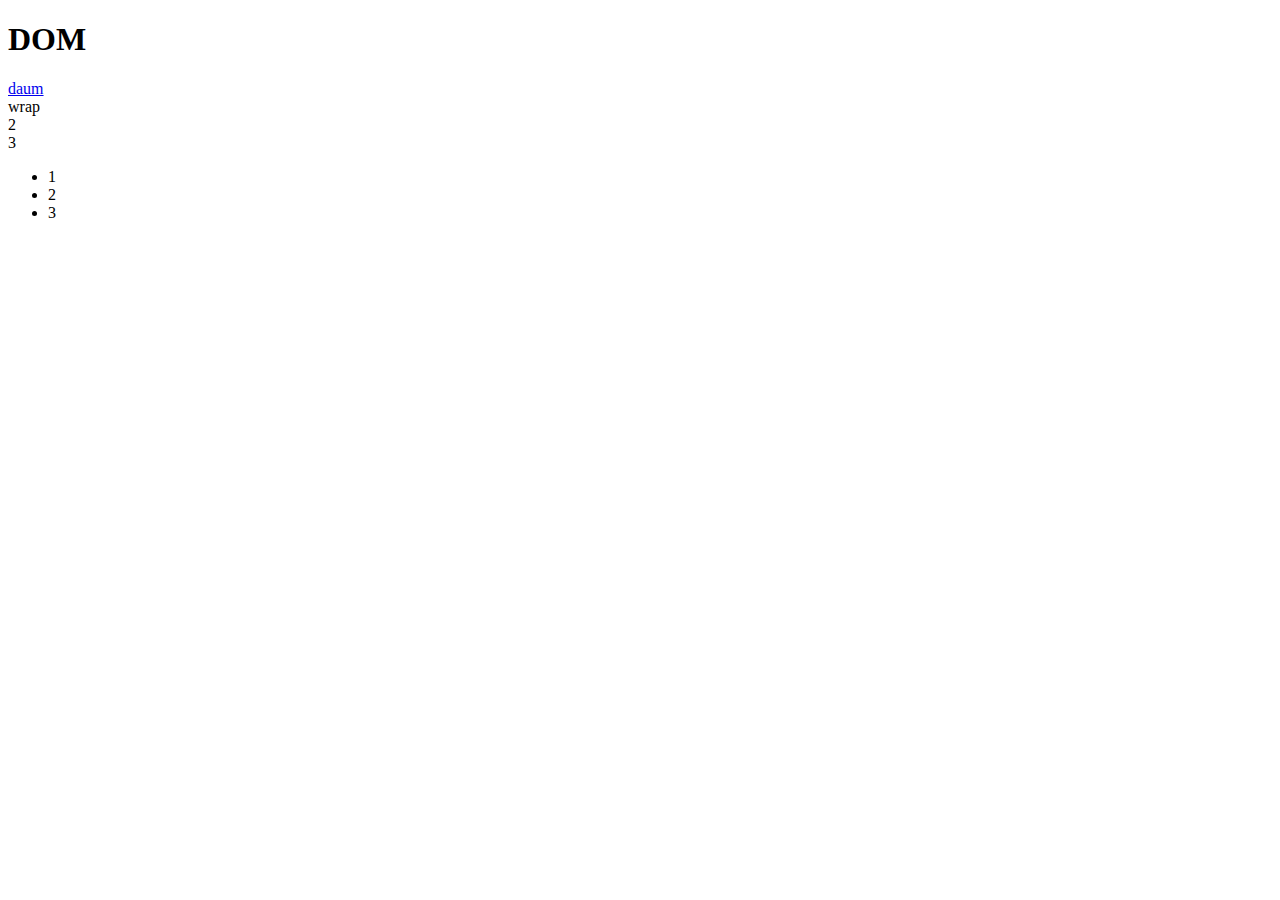
<file: 04/index.html>
<!DOCTYPE html>
<html lang="ko">
<head>
    <meta charset="UTF-8">
    <meta http-equiv="X-UA-Compatible" content="IE=edge">
    <meta name="viewport" content="width=device-width, initial-scale=1.0">
    <title>04</title>
    
</head>
<body onload = "console.log('onload')">
    <h1>DOM</h1>
    <a href="https://www.daum.net">daum</a>

    <div id = "wrap">wrap</div>

    <div class = "item">2</div>

    <div>3</div>

    <ul id="list">
        <li>1</li>
        <li>2</li>
        <li>3</li>
    </ul>

    <script src="app.js"></script>
</body>
</html>
</file>
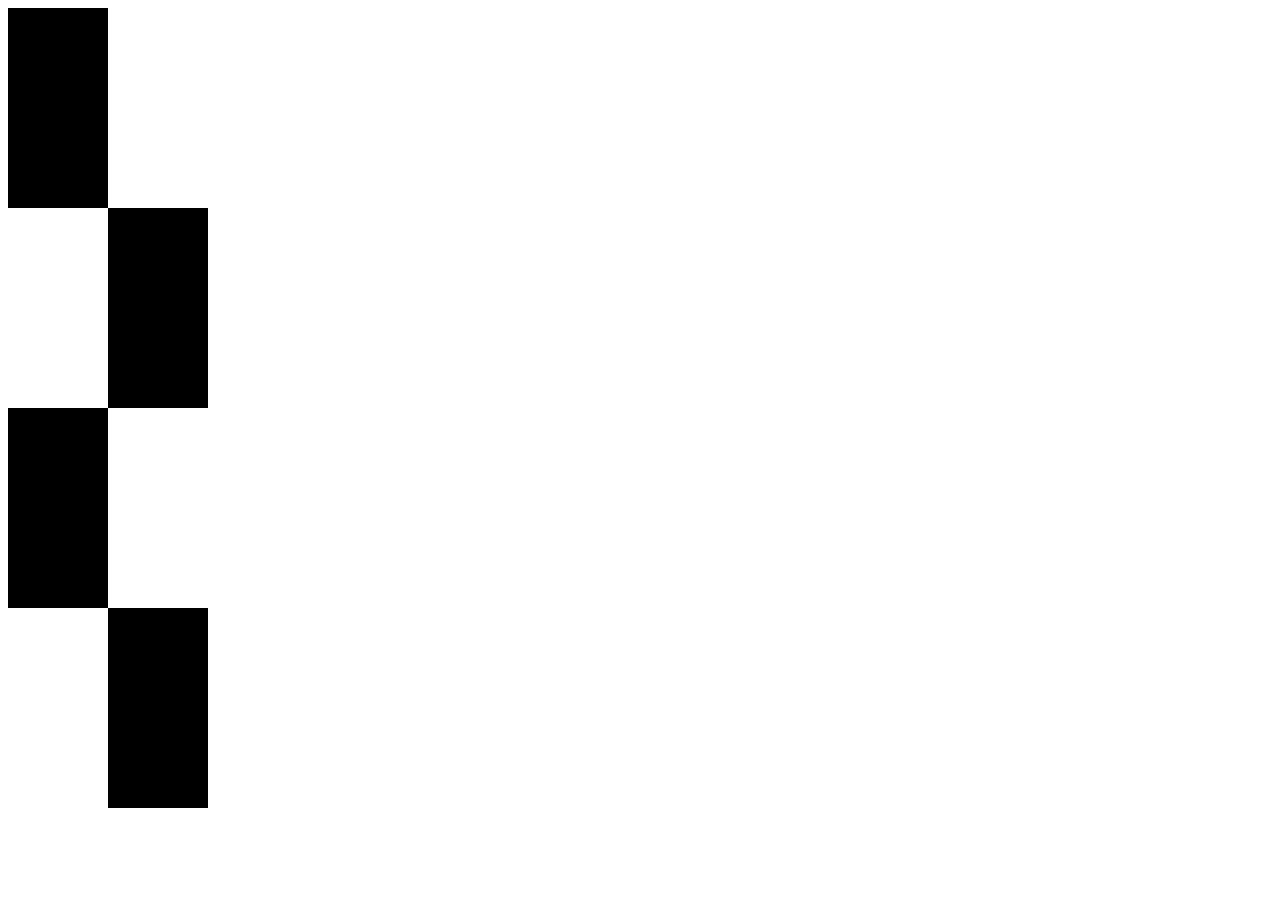
<file: 04/Chess/index.html>
<!DOCTYPE html>
<html lang="en">
<head>
    <meta charset="UTF-8">
    <meta http-equiv="X-UA-Compatible" content="IE=edge">
    <meta name="viewport" content="width=device-width, initial-scale=1.0">
    <link rel="stylesheet" href="style.css">
    <title>Chess</title>
</head>
<body>
    <div class="component"></div>
</body>
<script defer src="app.js"></script>
</html>
</file>
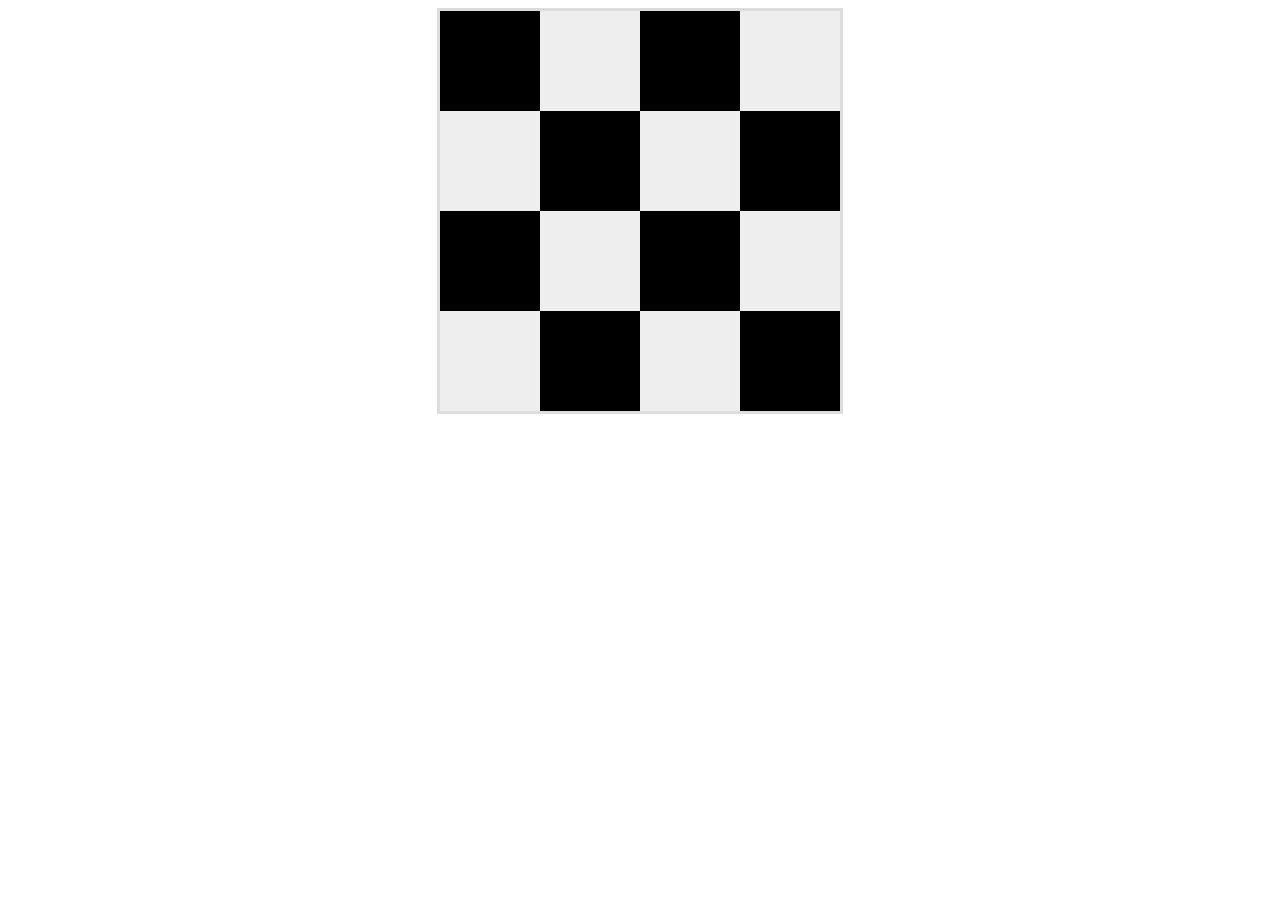
<file: 05/quiz2.html>
<!doctype html>
<html lang="ko">
<head>
    <meta charset="UTF-8">
    <meta name="viewport"
          content="width=device-width, user-scalable=no, initial-scale=1.0, maximum-scale=1.0, minimum-scale=1.0">
    <meta http-equiv="X-UA-Compatible" content="ie=edge">
    <title>chess</title>
    <style>
        .wrap {
            width:  400px;
            height: 400px;
            margin: 0 auto;
            border: 3px solid #ddd;

        }
        .wrap > div {
            width: 100px;
            height: 100px;
            float: left;
        }
        .white {
            background-color: #eee;
        }
        .black {
            background-color: #000;
        }
        .select {
            background-color: red;
        }
    </style>
</head>
<body>

<div class="wrap">
    <!--<div class="white"></div>-->
    <!--<div class="black"></div>-->
    <!--<div class="white"></div>-->
    <!--<div class="black"></div>-->

    <!--<div class="black"></div>-->
    <!--<div class="white"></div>-->
    <!--<div class="black"></div>-->
    <!--<div class="white"></div>-->

    <!--<div class="white"></div>-->
    <!--<div class="black"></div>-->
    <!--<div class="white"></div>-->
    <!--<div class="black"></div>-->

    <!--<div class="black"></div>-->
    <!--<div class="white"></div>-->
    <!--<div class="black"></div>-->
    <!--<div class="white"></div>-->
</div>

    <script src="quiz2.js"></script>
</body>
</html>
</file>
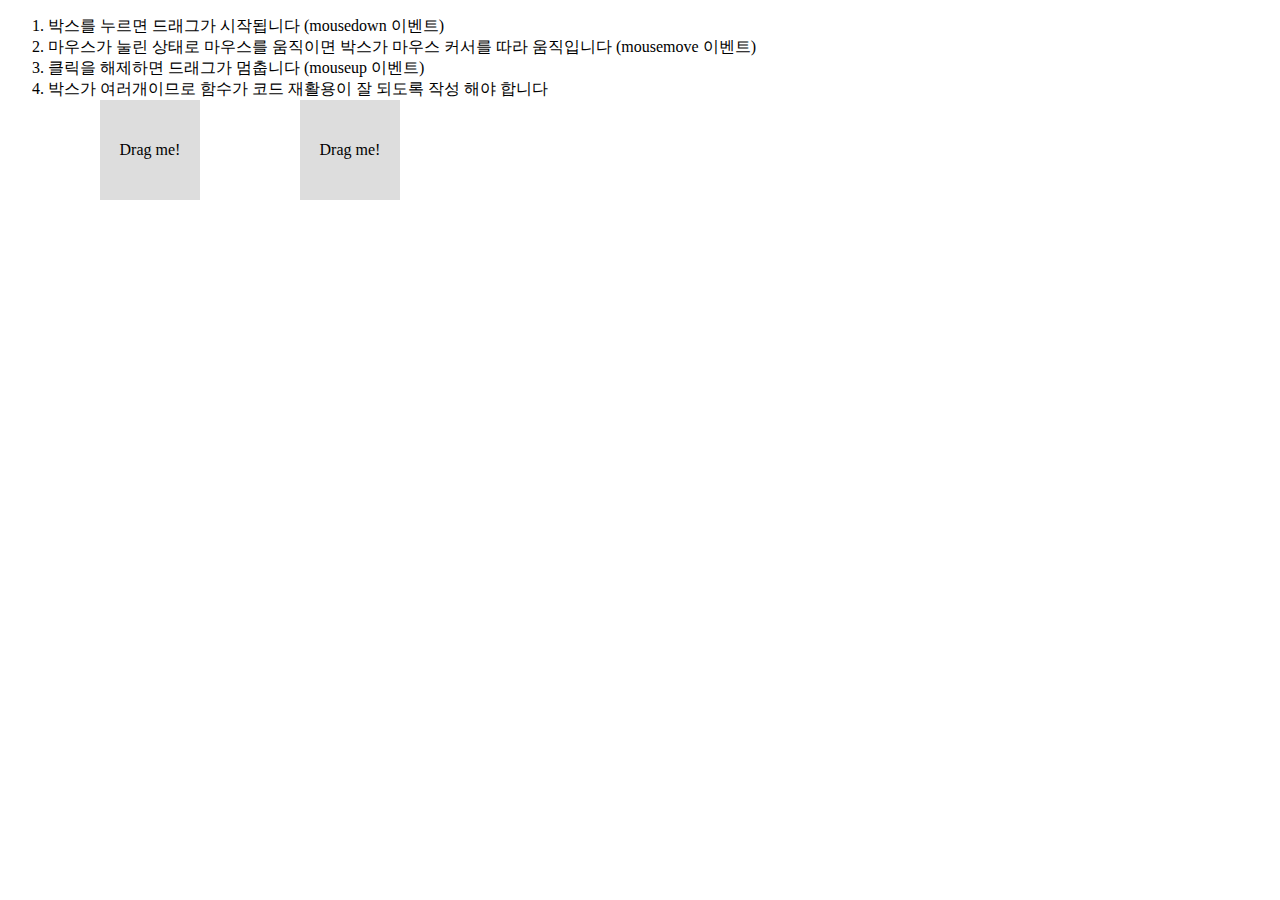
<file: 06/quiz5.html>
<!DOCTYPE html>
<html lang="en">
  <head>
    <meta charset="UTF-8" />
    <meta name="viewport" content="width=device-width, initial-scale=1.0" />
    <title>quiz5</title>
    <style>
      .box {
        position: absolute;
        left: 100px;
        top: 100px;
        width: 100px;
        height: 100px;
        background-color: #ddd;
        display: flex;
        align-items: center;
        justify-content: center;
      }
      .box1 {
        left: 300px;
      }
    </style>
  </head>
  <body>
    <div class="box">
      Drag me!
    </div>
    <div class="box box1">
      Drag me!
    </div>

    <ol>
      <li>박스를 누르면 드래그가 시작됩니다 (mousedown 이벤트)</li>
      <li>
        마우스가 눌린 상태로 마우스를 움직이면 박스가 마우스 커서를 따라
        움직입니다 (mousemove 이벤트)
      </li>
      <li>클릭을 해제하면 드래그가 멈춥니다 (mouseup 이벤트)</li>
      <li>
        박스가 여러개이므로 함수가 코드 재활용이 잘 되도록 작성 해야 합니다
      </li>
    </ol>
    <script src="quiz5.js"></script>
  </body>
</html>
</file>
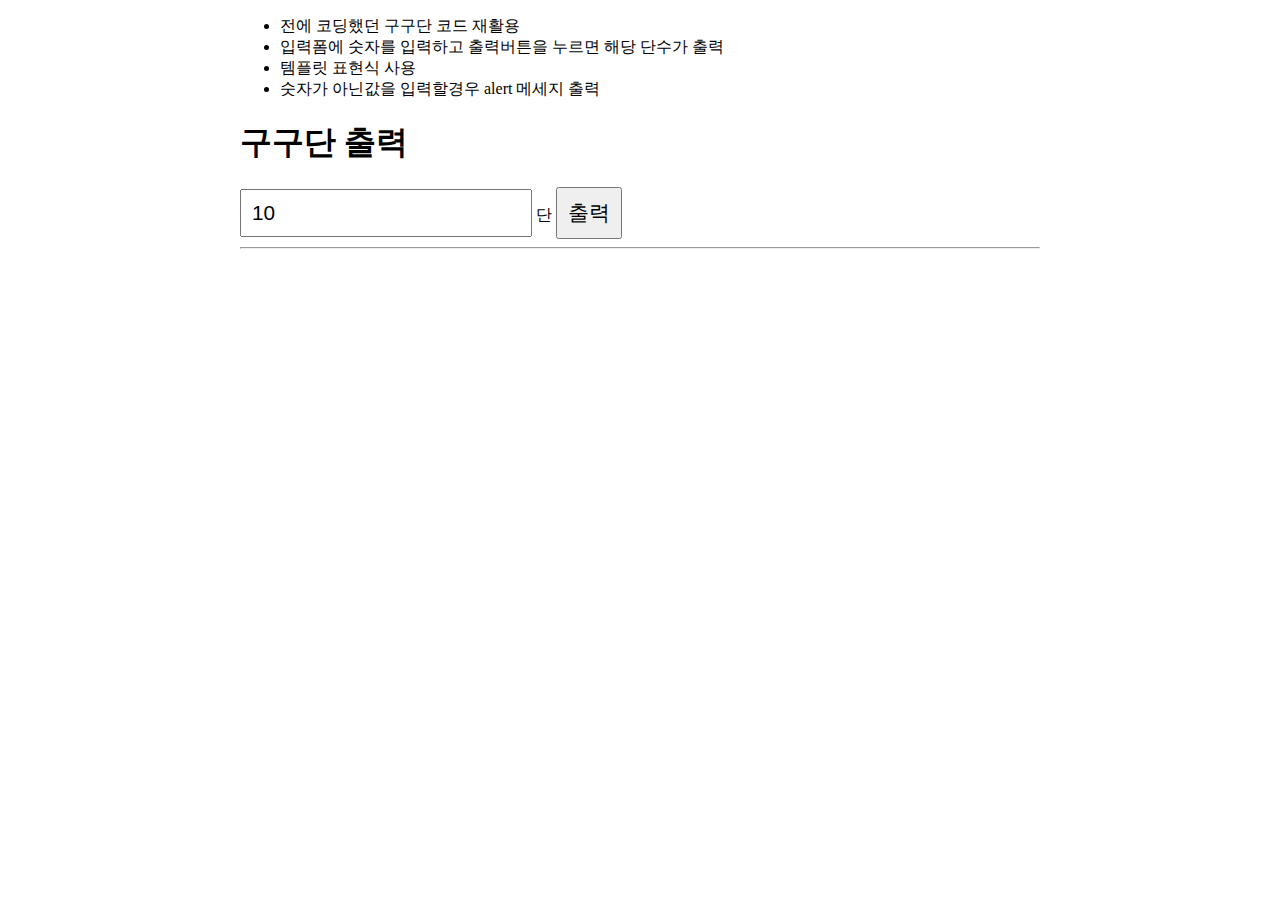
<file: 06/quiz6.html>
<!DOCTYPE html>
<html lang="en">
  <head>
    <meta charset="UTF-8" />
    <meta name="viewport" content="width=device-width, initial-scale=1.0" />
    <title>quiz6</title>
    <style>
      .wrap {
        width: 800px;
        margin: 0 auto;
      }
      input,
      button {
        padding: 10px;
        font-size: 130%;
      }
      #result {
        font-size: 150%;
      }
    </style>
  </head>
  <body>
    <div class="wrap">
      <ul>
        <li>전에 코딩했던 구구단 코드 재활용</li>
        <li>입력폼에 숫자를 입력하고 출력버튼을 누르면 해당 단수가 출력</li>
        <li>템플릿 표현식 사용</li>
        <li>숫자가 아닌값을 입력할경우 alert 메세지 출력</li>
      </ul>
      <h1>구구단 출력</h1>
      <input type="number" placeholder="1" value="10" id="num" /> 단
      <button id="btn">출력</button>
      <hr />
      <div id="result"></div>
      <script src="quiz6.js"></script>
    </div>
  </body>
</html>
</file>
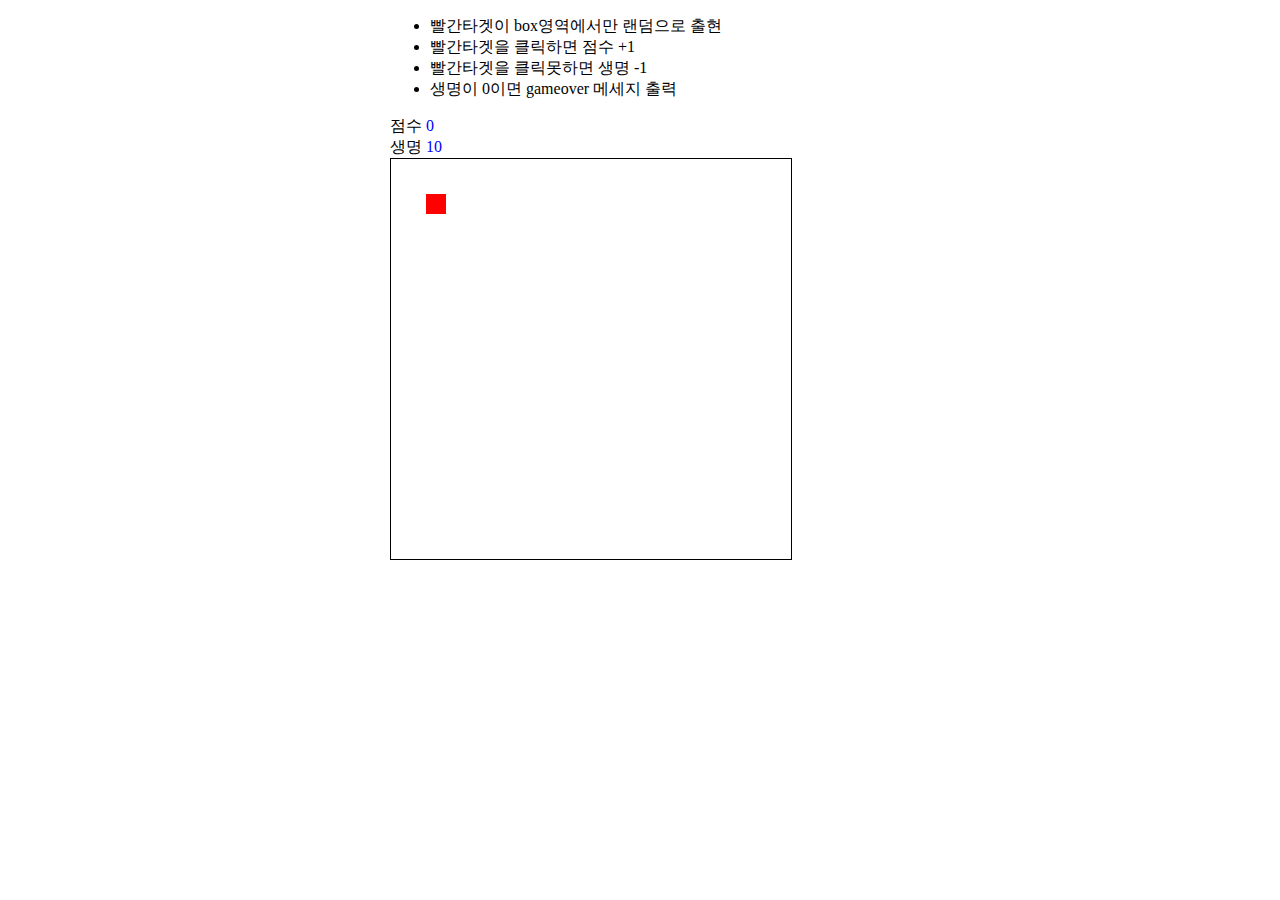
<file: 06/quiz7.html>
<!DOCTYPE html>
<html lang="ko">
  <head>
    <meta charset="UTF-8" />
    <meta name="viewport" content="width=device-width, initial-scale=1.0" />
    <meta http-equiv="X-UA-Compatible" content="ie=edge" />
    <title>Game</title>
    <style>
      .box {
        border: 1px solid black;
        /* border-width: 1px;
  border-style: solid;
  border-color: #fff; */
        width: 400px;
        height: 400px;
        position: relative;
        overflow: hidden;
      }
      #bug {
        width: 20px;
        height: 20px;
        background-color: red;
        position: absolute;
        top: 35px;
        left: 35px;
        cursor: pointer;
      }
      .wrap {
        margin: 10px auto;
        width: 500px;
      }
      #point,
      #life {
        color: blue;
      }
    </style>
  </head>

  <body>
    <div class="wrap">
      <ul>
        <li>빨간타겟이 box영역에서만 랜덤으로 출현</li>
        <li>빨간타겟을 클릭하면 점수 +1</li>
        <li>빨간타겟을 클릭못하면 생명 -1</li>
        <li>생명이 0이면 gameover 메세지 출력</li>
      </ul>
      <div>점수 <span id="point">0</span></div>
      <div>생명 <span id="life">10</span></div>

      <div class="box">
        <div id="bug"></div>
      </div>
    </div>
    <script src="quiz7.js"></script>
  </body>
</html>
</file>
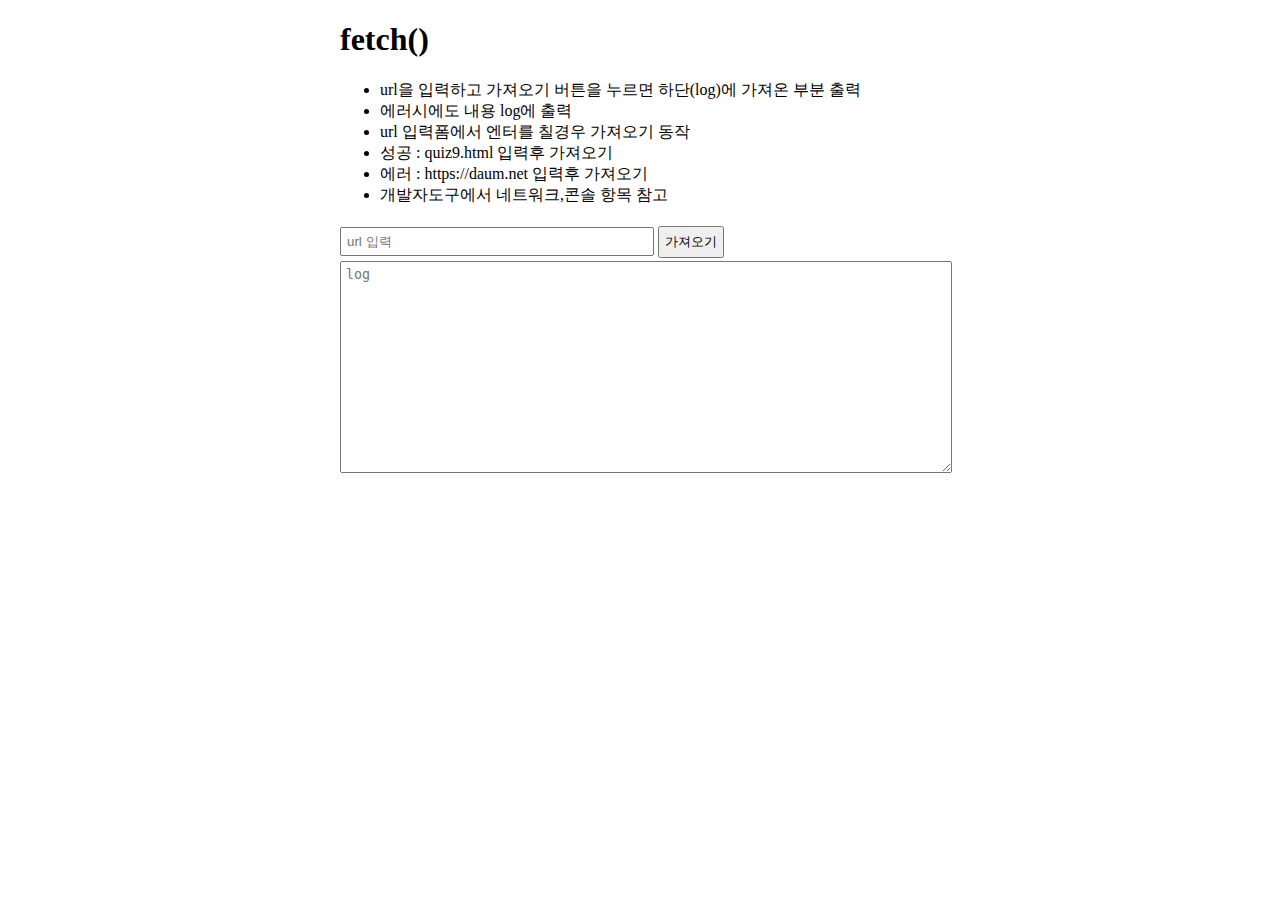
<file: 09/quiz9.html>
<!DOCTYPE html>
<html lang="en">
<head>
    <meta charset="UTF-8">
    <meta http-equiv="X-UA-Compatible" content="IE=edge">
    <meta name="viewport" content="width=device-width, initial-scale=1.0">
    <title>quiz9</title>
    <style>
    .container {
        width: 600px;
        margin: 0 auto;
      }
      input {
        width: 50%;
        padding: 5px;
        margin: 5px 0;
      }
      button {
        padding: 5px;
      }
      textarea {
        padding: 5px;
        width: 100%;
        height: 200px;
      }
    </style>
</head>
<body>
    <div class="container">
        <h1>fetch()</h1>
        <ul>
          <li>
            url을 입력하고 가져오기 버튼을 누르면 하단(log)에 가져온 부분 출력
          </li>
          <li>에러시에도 내용 log에 출력</li>
          <li>url 입력폼에서 엔터를 칠경우 가져오기 동작</li>
          <li>성공 : quiz9.html 입력후 가져오기</li>
          <li>에러 : https://daum.net 입력후 가져오기</li>
          <li>개발자도구에서 네트워크,콘솔 항목 참고</li>
        </ul>
        <div>
          <input type="text" id="url" placeholder="url 입력">
          <button id="btn">가져오기</button>
        </div>
        <textarea id="log" placeholder="log"></textarea>
      </div>
      <script src="quiz9.js"></script>
</body>
</html>
</file>
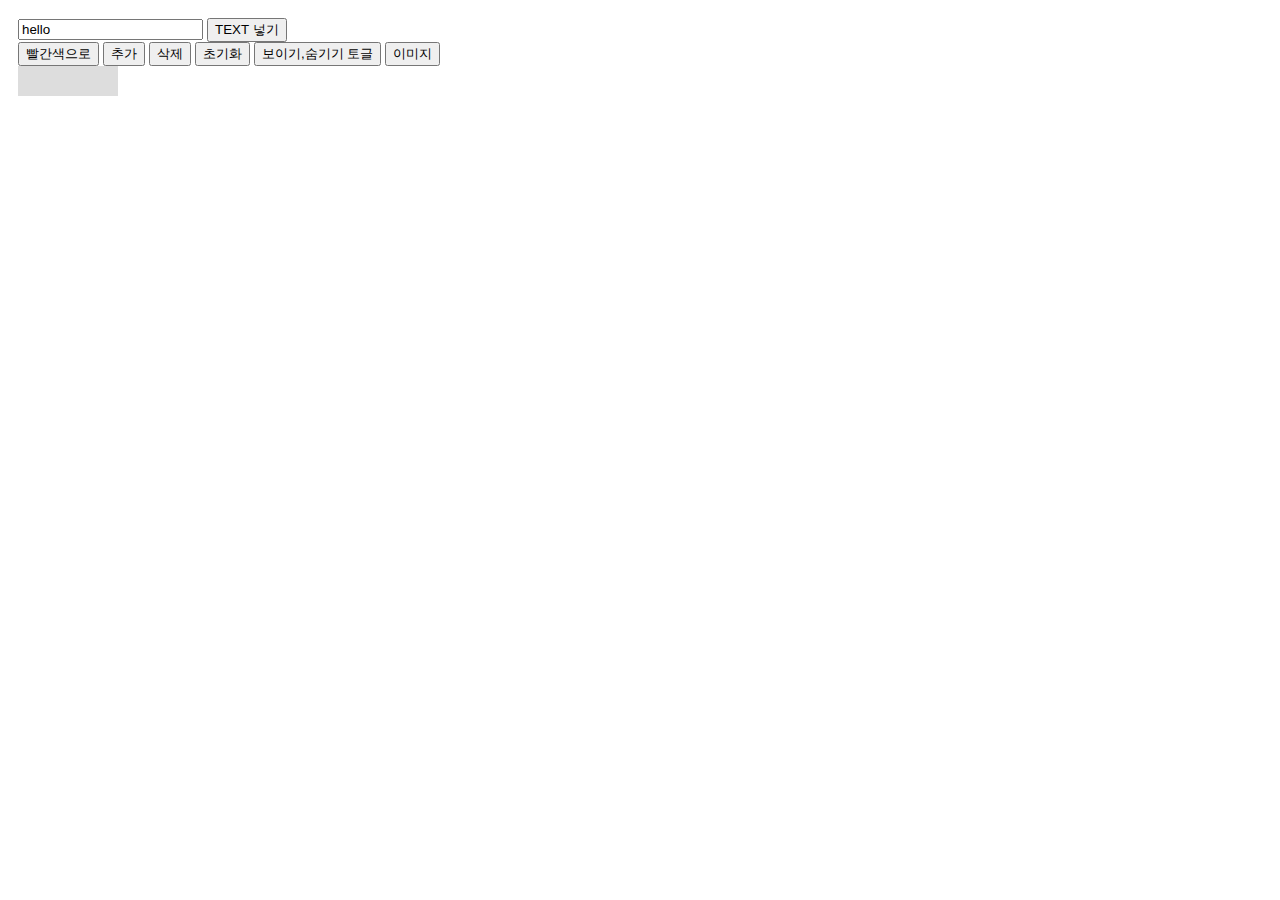
<file: 05/quiz3/quiz3.html>
<!DOCTYPE html>
<html>
  <head>
    <meta charset="utf-8" />
    <meta name="viewport" content="width=device-width" />
    <script defer src="quiz3.js"></script>
    <title>DOM</title>
    <style>
      body {
        padding: 10px;
      }
      .box {
        width: 100px;
        height: 30px;
        background-color: #ddd;
      }
      .red {
        background-color: red;
      }
    </style>
  </head>
  <body>
    <div>
      <input type="text" class="txt" value="hello" />
      <button class="text-btn">TEXT 넣기</button>
      <br />
      <button class="add-red">빨간색으로</button>
      <button class="add-btn">추가</button>
      <button class="delete-btn">삭제</button>
      <button class="reset-btn">초기화</button>
      <button class="toggle-btn">보이기,숨기기 토글</button>
      <button class="image-btn">이미지</button>
    </div>

    <div class="box"></div>
  </body>
</html>
</file>
<file: 04/Chess/style.css>
.component{
    width: 200px;
    /* display: flex;
    width: 200px;
    height: 200px;
    border: 1px solid black; */
    /*background-color: black;*/
}

.component > row{
    float: left;
}

.b:active{
    background-color: red;
}

.component .b{
    width: 100px;
    height: 100px;
    background-color: black;
}

.component .w{
    width: 100px;
    height: 100px;
    background-color: white;
}

/* .component row.black{
    background-color: black;
}

.component row.white{
    background-color: white;
} */

/* .row{
    width: 150px;
    height: 150px;
    border: 1px solid black;
    flex-direction: row-reverse;
}

.component colunm{
    width: 150px;
    height: 150px;
    border: 1px solid black;
} */
</file>
